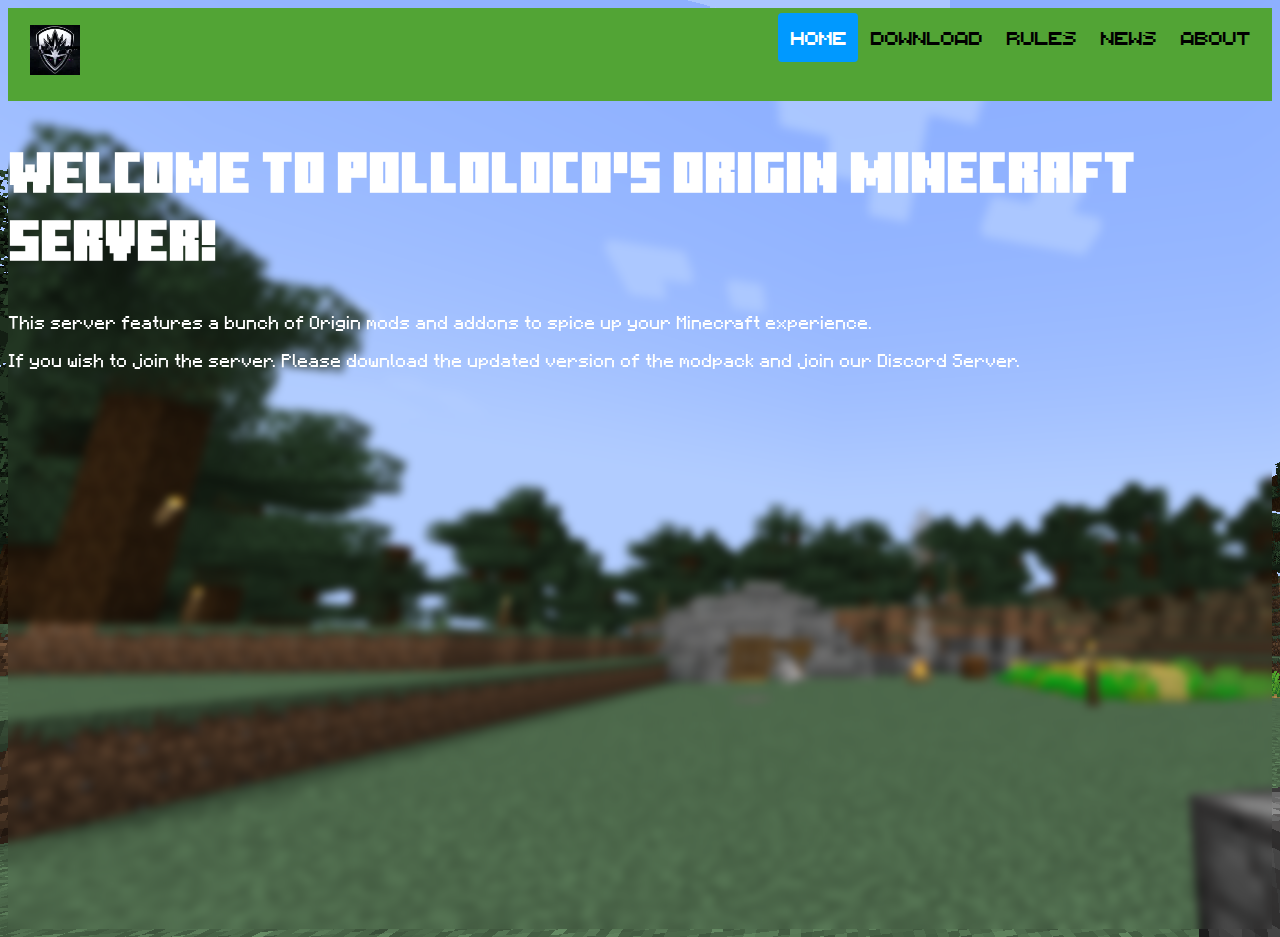
<file: index.html>
<!DOCTYPE html>
<html lang="en">
  <head>
    <meta charset="UTF-8" />
    <meta name="viewport" content="width=device-width, initial-scale=1.0" />
    <title>WIP Polloloco's Origin Server</title>
    <link rel="stylesheet" href="main_style.css" />
    <link rel="stylesheet" href="header.css" />
    <link rel="icon" href="files/server_icon.webp" />
  </head>
  <body>
    <div class="header">
      <a href="index.html" class="logo">
        <img src="files/server_icon.webp" height="50px" />
      </a>
      <div class="header-right">
        <a class="active" href="index.html">Home</a>
        <a href="download.html">Download</a>
        <a href="rules.html">Rules</a>
        <a href="news.html">News</a>
        <a href="about.html">About</a>
      </div>
    </div>
    <h1 style="font-size: 55px">
      Welcome to Polloloco's Origin Minecraft Server!
    </h1>
    <p>
      This server features a bunch of Origin mods and addons to spice up your
      Minecraft experience.
    </p>
    <p>
      If you wish to join the server. Please download the updated version of the
      modpack and join our Discord Server.
    </p>
    <p>&nbsp;</p>
    <iframe
      src="https://discord.com/widget?id=881946278701957201&theme=dark"
      width="350"
      height="500"
      allowtransparency="true"
      frameborder="0"
      sandbox="allow-popups allow-popups-to-escape-sandbox allow-same-origin allow-scripts"
    ></iframe>
  </body>
</html>
</file>
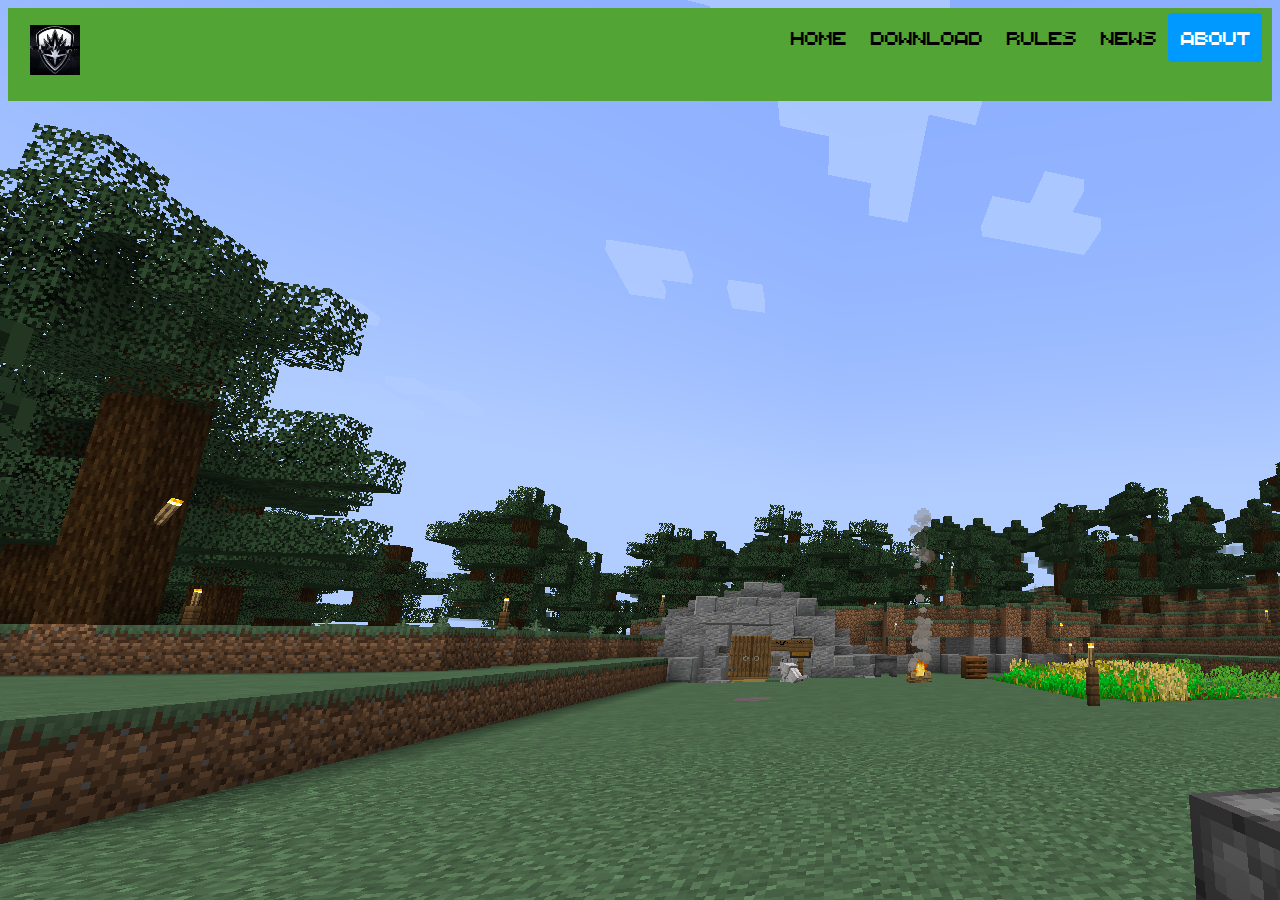
<file: about.html>
<!DOCTYPE html>
<html lang="en">
  <head>
    <meta charset="UTF-8" />
    <meta name="viewport" content="width=device-width, initial-scale=1.0" />
    <title>About</title>
    <link rel="stylesheet" href="main_style.css" />
    <link rel="stylesheet" href="header.css" />
    <link rel="icon" href="files/server_icon.webp">
  </head>
  <body>
    <div class="header">
      <a href="index.html" class="logo">
        <img src="files/server_icon.webp" height="50px" />
      </a>
      <div class="header-right">
        <a href="index.html">Home</a>
        <a href="download.html">Download</a>
        <a href="rules.html">Rules</a>
        <a href="news.html">News</a>
        <a class="active" href="about.html">About</a>
      </div>
    </div>
  </body>
</html>
</file>
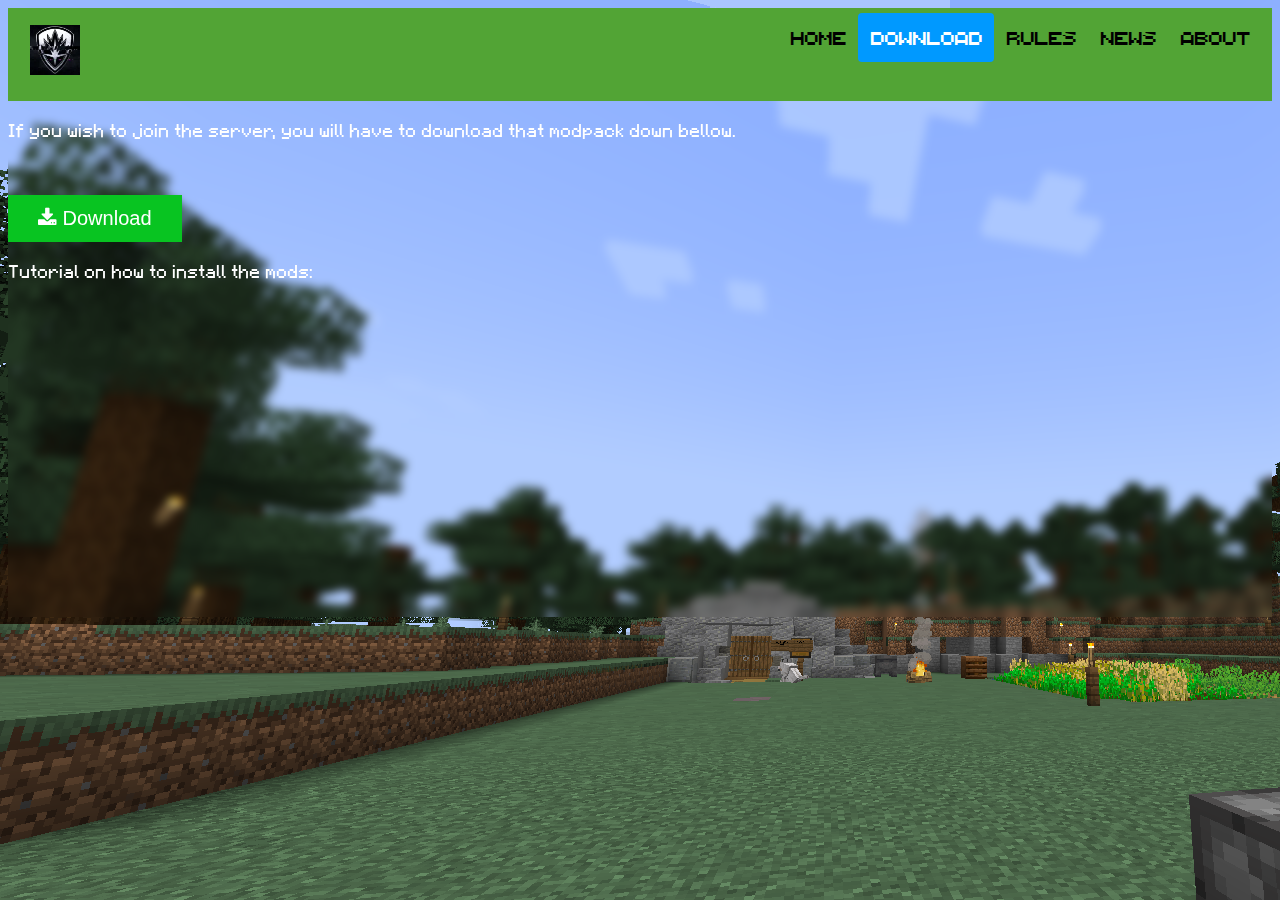
<file: download.html>
<!DOCTYPE html>
<html lang="en">
  <head>
    <meta charset="UTF-8" />
    <meta name="viewport" content="width=device-width, initial-scale=1.0" />
    <title>Download the Mod Pack!</title>
    <link rel="stylesheet" href="main_style.css" />
    <link rel="stylesheet" href="header.css" />
    <link rel="stylesheet" href="https://cdnjs.cloudflare.com/ajax/libs/font-awesome/4.7.0/css/font-awesome.min.css">
    <link rel="icon" href="files/server_icon.webp">
    <style>
      .btn {
        background-color: rgb(8, 196, 33);
        border: none;
        color: white;
        padding: 12px 30px;
        cursor: pointer;
        font-size: 20px;

      }
      
      /* Darker background on mouse-over */
      .btn:hover {
        background-color: rgb(4, 131, 0);
      }
      </style>
  </head>
  <body>
    <div class="header">
      <a href="index.html" class="logo">
        <img src="files/server_icon.webp" height="50px" />
      </a>
      <div class="header-right">
        <a href="index.html">Home</a>
        <a class="active" href="download.html">Download</a>
        <a href="rules.html">Rules</a>
        <a href="news.html">News</a>
        <a href="about.html">About</a>
      </div>
    </div>
    <p>If you wish to join the server, you will have to download that modpack down bellow.</p>
    <p>&nbsp;</p>
    <a href="Polloloco_Origins_v2.zip" download>
      <button class="btn"><i class="fa fa-download"></i> Download</button>
    </a>
    <p>Tutorial on how to install the mods:</p>
    <iframe
      width="560"
      height="315"
      src="https://www.youtube.com/embed/qHPpGZz_4D4?si=UQg53PD076_OsbtU"
      title="YouTube video player"
      frameborder="0"
      allow="accelerometer; autoplay; clipboard-write; encrypted-media; gyroscope; picture-in-picture; web-share"
      allowfullscreen
    ></iframe>

  </body>
</html>
</file>
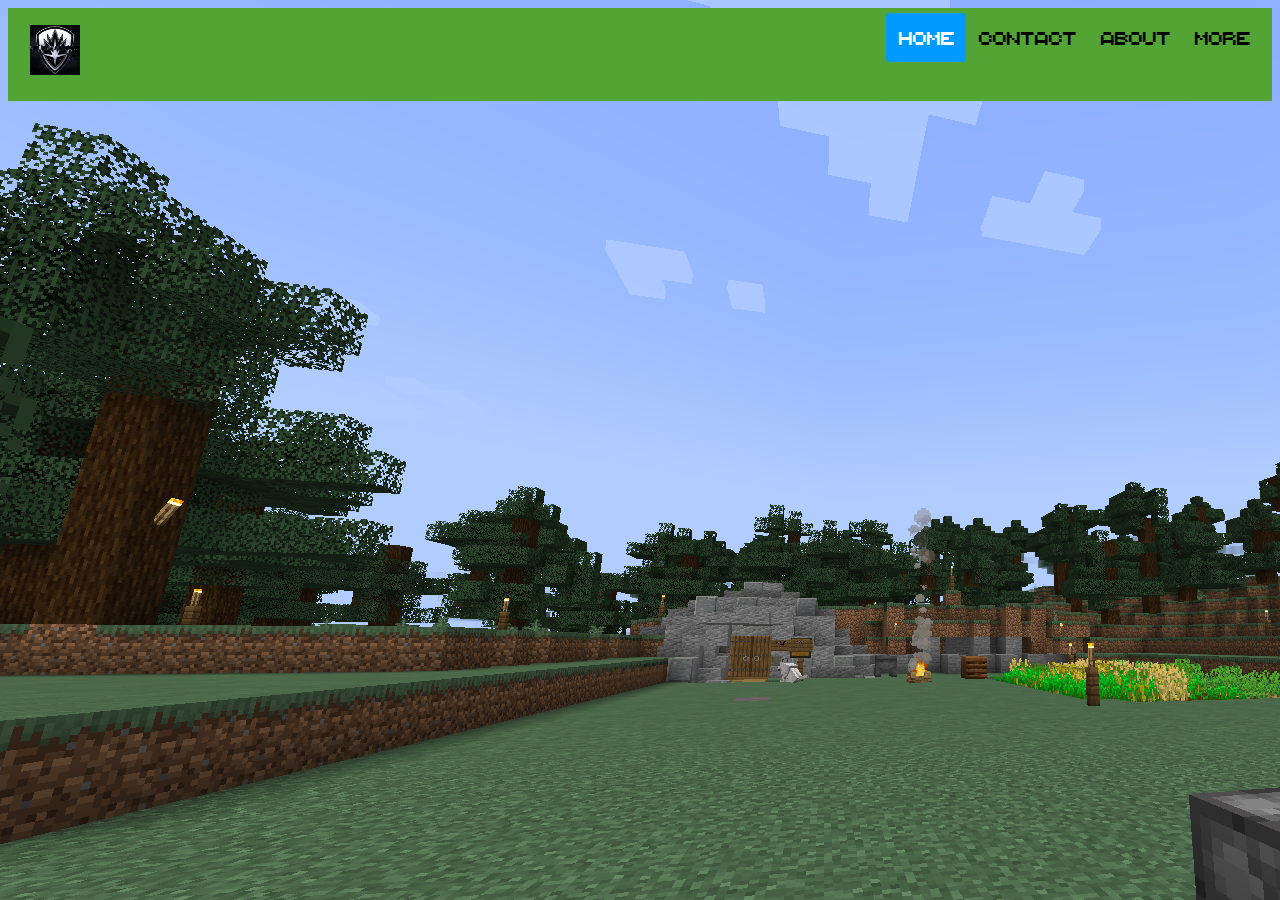
<file: header_template.html>
<!DOCTYPE html>
<html lang="en">
  <head>
    <meta charset="UTF-8" />
    <meta name="viewport" content="width=device-width, initial-scale=1.0" />
    <title>header template</title>
    <link rel="stylesheet" href="header.css" />
    <link rel="stylesheet" href="main_style.css">
  </head>
  <body>
    <div class="header">
      <a href="#default" class="logo">
        <img src="files/server_icon.webp" height="50px" />
      </a>
      <div class="header-right">
        <a class="active" href="#home">Home</a>
        <a href="#contact">Contact</a>
        <a href="#about">About</a>
        <a href="#more">More</a>
      </div>
    </div>
  </body>
</html>
</file>
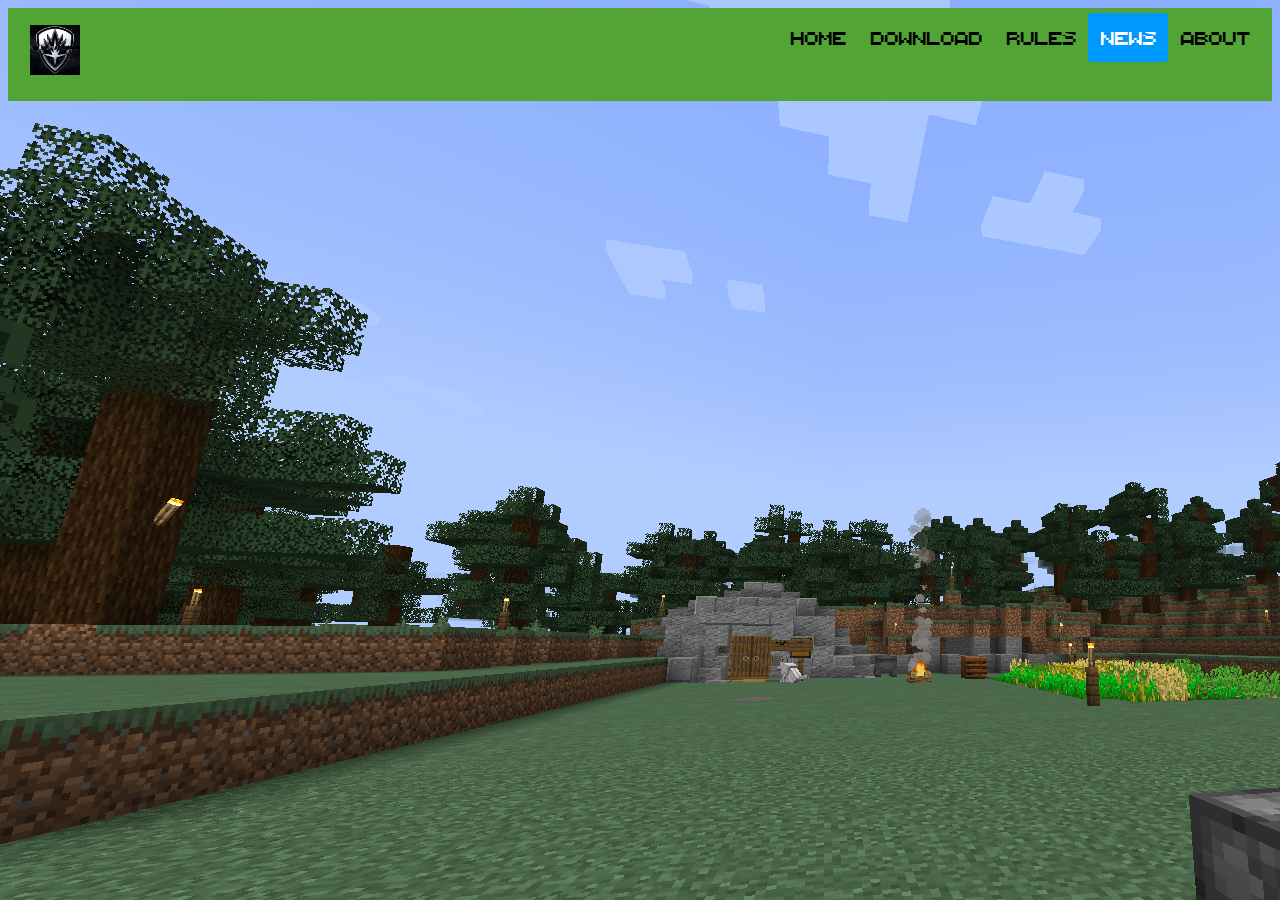
<file: news.html>
<!DOCTYPE html>
<html lang="en">
<head>
    <meta charset="UTF-8">
    <meta name="viewport" content="width=device-width, initial-scale=1.0">
    <title>News and Changelog</title>
    <link rel="stylesheet" href="main_style.css" />
    <link rel="stylesheet" href="header.css" />
    <link rel="icon" href="files/server_icon.webp">

</head>
<body>
    <div class="header">
        <a href="index.html" class="logo">
          <img src="files/server_icon.webp" height="50px" />
        </a>
        <div class="header-right">
          <a href="index.html">Home</a>
          <a href="download.html">Download</a>
          <a href="rules.html">Rules</a>
          <a class="active" href="news.html">News</a>
          <a href="about.html">About</a>
        </div>
      </div>
  
</body>
</html>
</file>
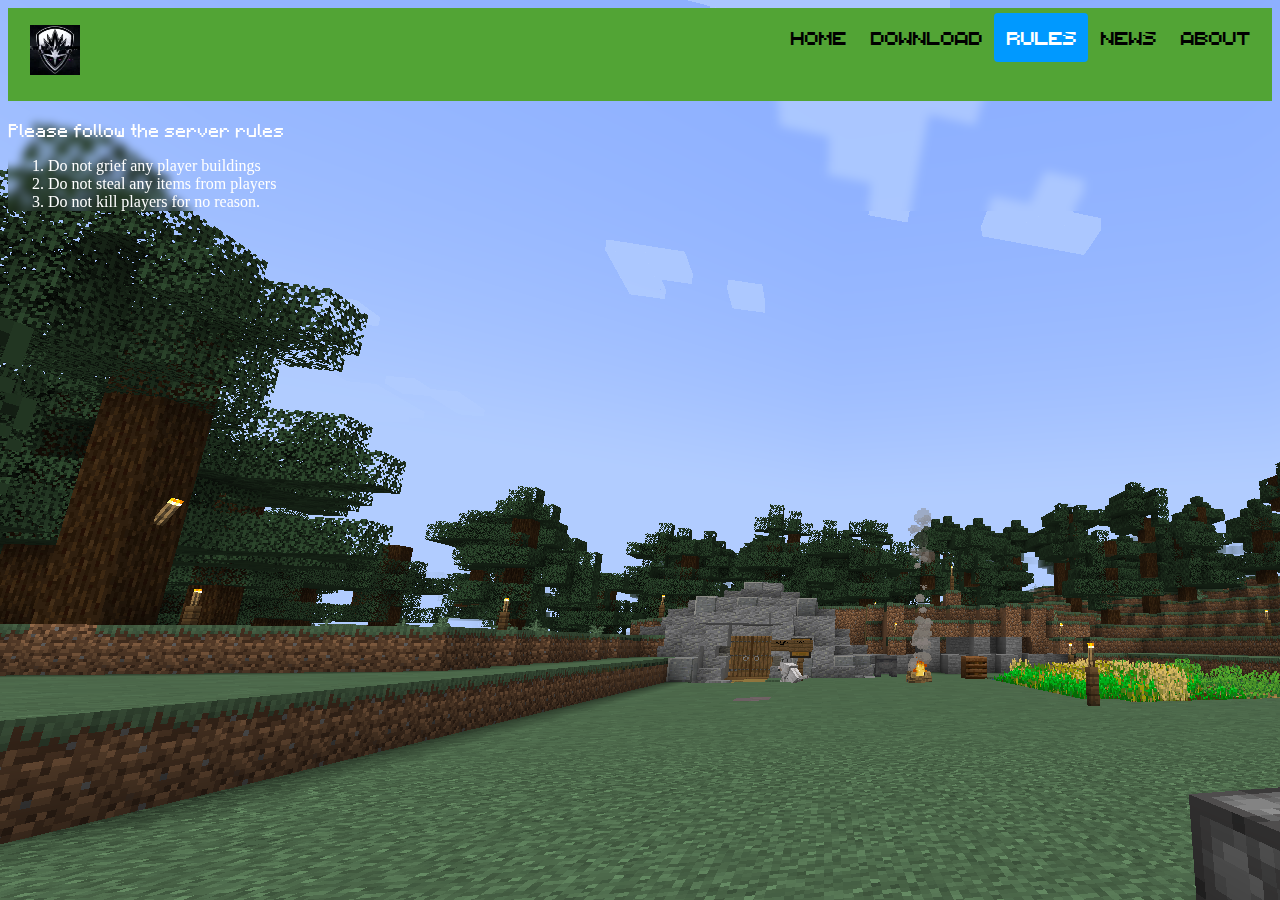
<file: rules.html>
<!DOCTYPE html>
<html lang="en">
  <head>
    <meta charset="UTF-8" />
    <meta name="viewport" content="width=device-width, initial-scale=1.0" />
    <title>Server rules</title>
    <link rel="stylesheet" href="main_style.css" />
    <link rel="stylesheet" href="header.css" />
    <link rel="icon" href="files/server_icon.webp">
  </head>
  <body>
    <div class="header">
      <a href="index.html" class="logo">
        <img src="files/server_icon.webp" height="50px" />
      </a>
      <div class="header-right">
        <a href="index.html">Home</a>
        <a href="download.html">Download</a>
        <a class="active" href="rules.html">Rules</a>
        <a href="news.html">News</a>
        <a href="about.html">About</a>
      </div>
    </div>
    <p>Please follow the server rules</p>
    <ol>
      <li>Do not grief any player buildings</li>
      <li>Do not steal any items from players</li>
      <li>Do not kill players for no reason.</li>
    </ol>
  </body>
</html>
</file>
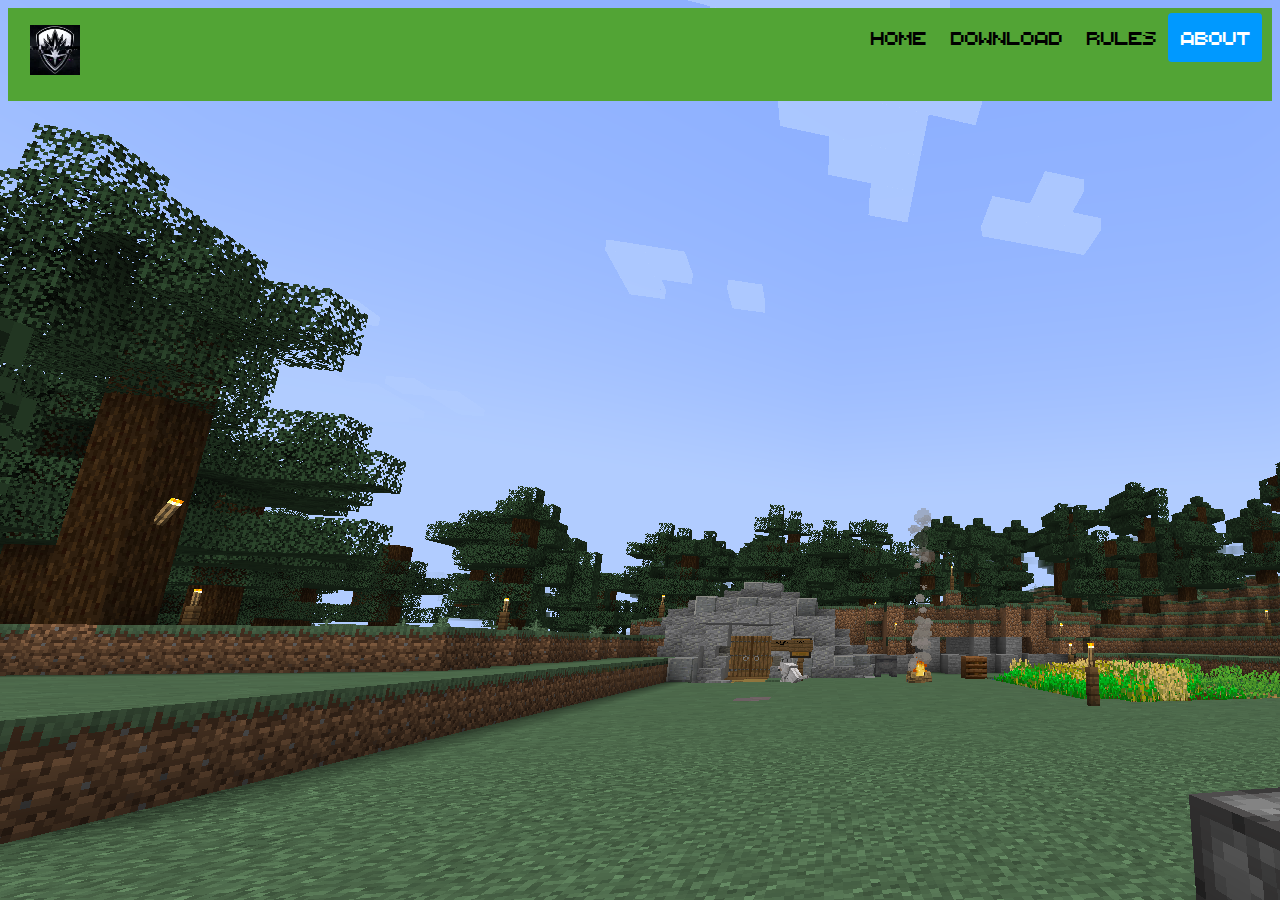
<file: subpages/about.html>
<!DOCTYPE html>
<html lang="en">
  <head>
    <meta charset="UTF-8" />
    <meta name="viewport" content="width=device-width, initial-scale=1.0" />
    <title>About</title>
    <link rel="stylesheet" href="../main_style.css" />
    <link rel="stylesheet" href="../header.css" />
  </head>
  <body>
    <div class="header">
      <a href="index.html" class="logo">
        <img src="../files/server_icon.webp" height="50px" />
      </a>
      <div class="header-right">
        <a href="../index.html">Home</a>
        <a href="/subpages/download.html">Download</a>
        <a href="/subpages/rules.html">Rules</a>
        <a class="active" href="/subpages/about.html">About</a>
      </div>
    </div>
  </body>
</html>
</file>
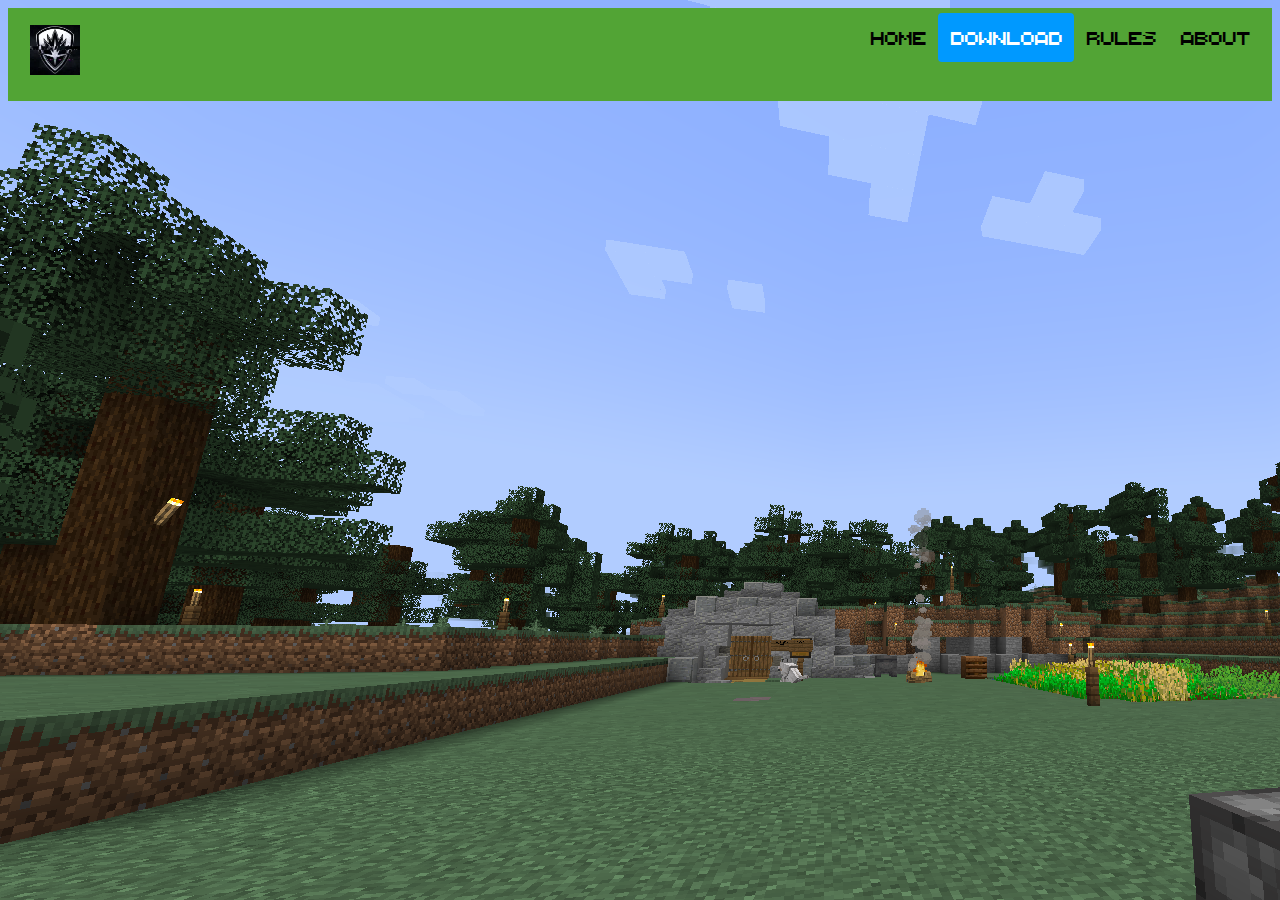
<file: subpages/download.html>
<!DOCTYPE html>
<html lang="en">
  <head>
    <meta charset="UTF-8" />
    <meta name="viewport" content="width=device-width, initial-scale=1.0" />
    <title>Download the Mod Pack!</title>
    <link rel="stylesheet" href="../main_style.css" />
    <link rel="stylesheet" href="../header.css" />
  </head>
  <body>
    <div class="header">
      <a href="index.html" class="logo">
        <img src="../files/server_icon.webp" height="50px" />
      </a>
      <div class="header-right">
        <a href="../index.html">Home</a>
        <a class="active" href="/subpages/download.html">Download</a>
        <a href="/subpages/rules.html">Rules</a>
        <a href="/subpages/about.html">About</a>
      </div>
    </div>
  </body>
</html>
</file>
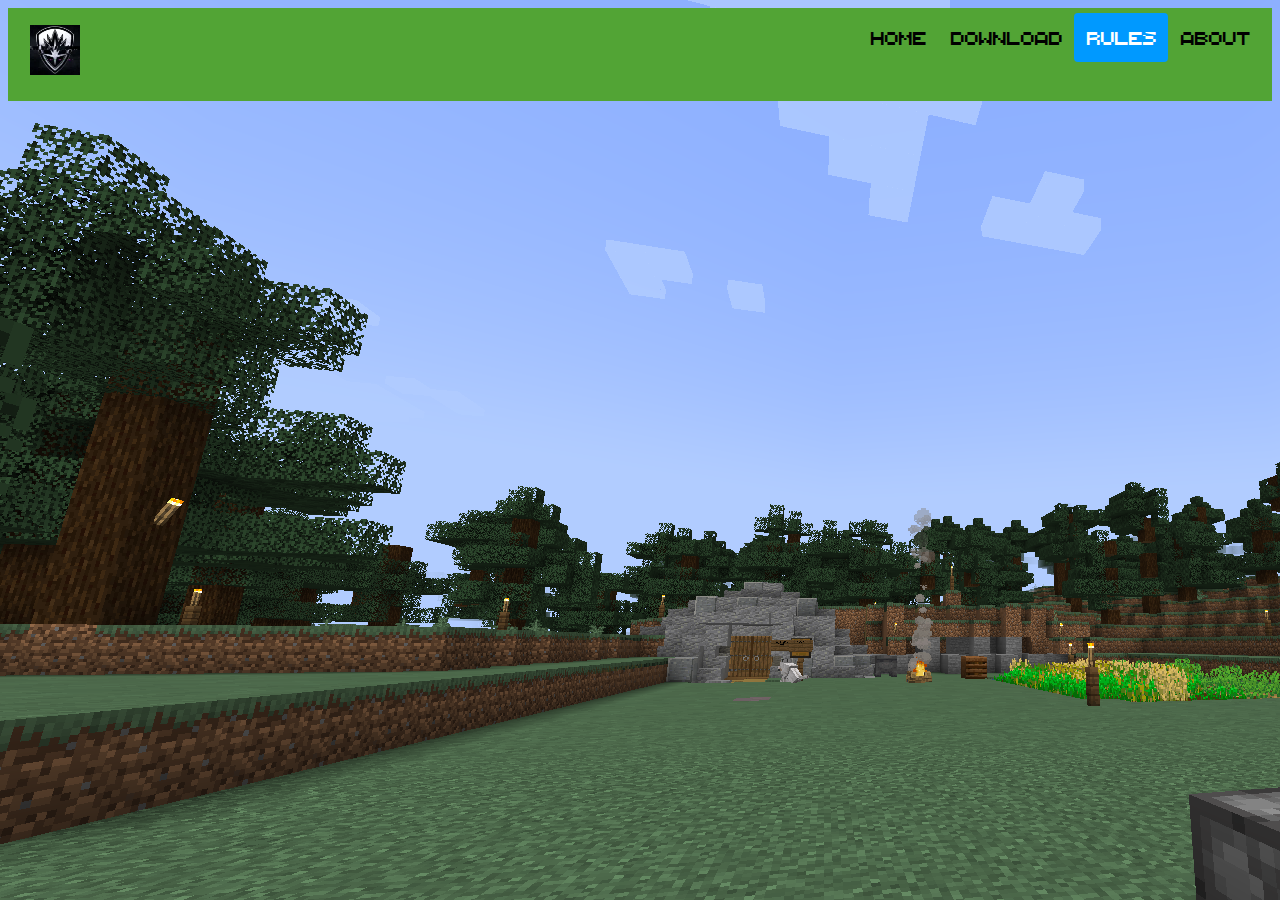
<file: subpages/rules.html>
<!DOCTYPE html>
<html lang="en">
  <head>
    <meta charset="UTF-8" />
    <meta name="viewport" content="width=device-width, initial-scale=1.0" />
    <title>Server rules</title>
    <link rel="stylesheet" href="../main_style.css" />
    <link rel="stylesheet" href="../header.css" />
  </head>
  <body>
    <div class="header">
      <a href="index.html" class="logo">
        <img src="../files/server_icon.webp" height="50px" />
      </a>
      <div class="header-right">
        <a href="../index.html">Home</a>
        <a href="/subpages/download.html">Download</a>
        <a class="active" href="/subpages/rules.html">Rules</a>
        <a href="/subpages/about.html">About</a>
      </div>
    </div>
  </body>
</html>
</file>
<file: main_style.css>
@font-face {
    font-family: MinecraftTen;
    src: url(fonts/MinecraftTen.ttf);
}
@font-face {
    font-family: MinecraftFive-Regular;
    src: url(fonts/MinecraftFive-Regular.ttf);
}
@font-face {
    font-family: MinecraftFive-Bold;
    src: url(fonts/MinecraftFive-Bold.ttf);
}
@font-face {
    font-family: MinecraftSeven;
    src: url(fonts/MinecraftSeven.ttf);
}
p {
    font-family: MinecraftSeven;
    font-size: large;
}
h1 {
    font-family: MinecraftTen;
}
body {
    background-image: url(files/main_background.png);
    backdrop-filter: blur(5px);
    color: white;
}
</file>
<file: header.css>
/* Style the header with a grey background and some padding */
.header {
  overflow: hidden;
  background-color: #52a435;
  padding: 5px 10px;
}

/* Style the header links */
.header a {
  float: left;
  color: black; /* Color of text unselected */
  text-align: center;
  padding: 12px;
  text-decoration: none;
  font-size: 18px;
  line-height: 25px;
  border-radius: 4px;
  font-family: MinecraftFive-Regular;
}

/* Style the logo link (notice that we set the same value of line-height and font-size to prevent the header to increase when the font gets bigger */
.header a.logo {
  font-size: 10px;
  /* font-weight: bold; */
}

/* Change the background color on mouse-over */
.header a:hover {
  background-color: #6f6f6f; /* Hover color box */
  color: yellow; /* Text color on hover */
}

/* Style the active/current link*/
.header a.active {
  background-color: rgb(0, 153, 255); /* Color of active box */
  color: white; /* Color of text active */
}

/* Float the link section to the right */
.header-right {
  float: right;
}

/* Add media queries for responsiveness - when the screen is 500px wide or less, stack the links on top of each other */
@media screen and (max-width: 500px) {
  .header a {
    float: none;
    display: block;
    text-align: left;
  }
  .header-right {
    float: none;
  }
}
</file>
